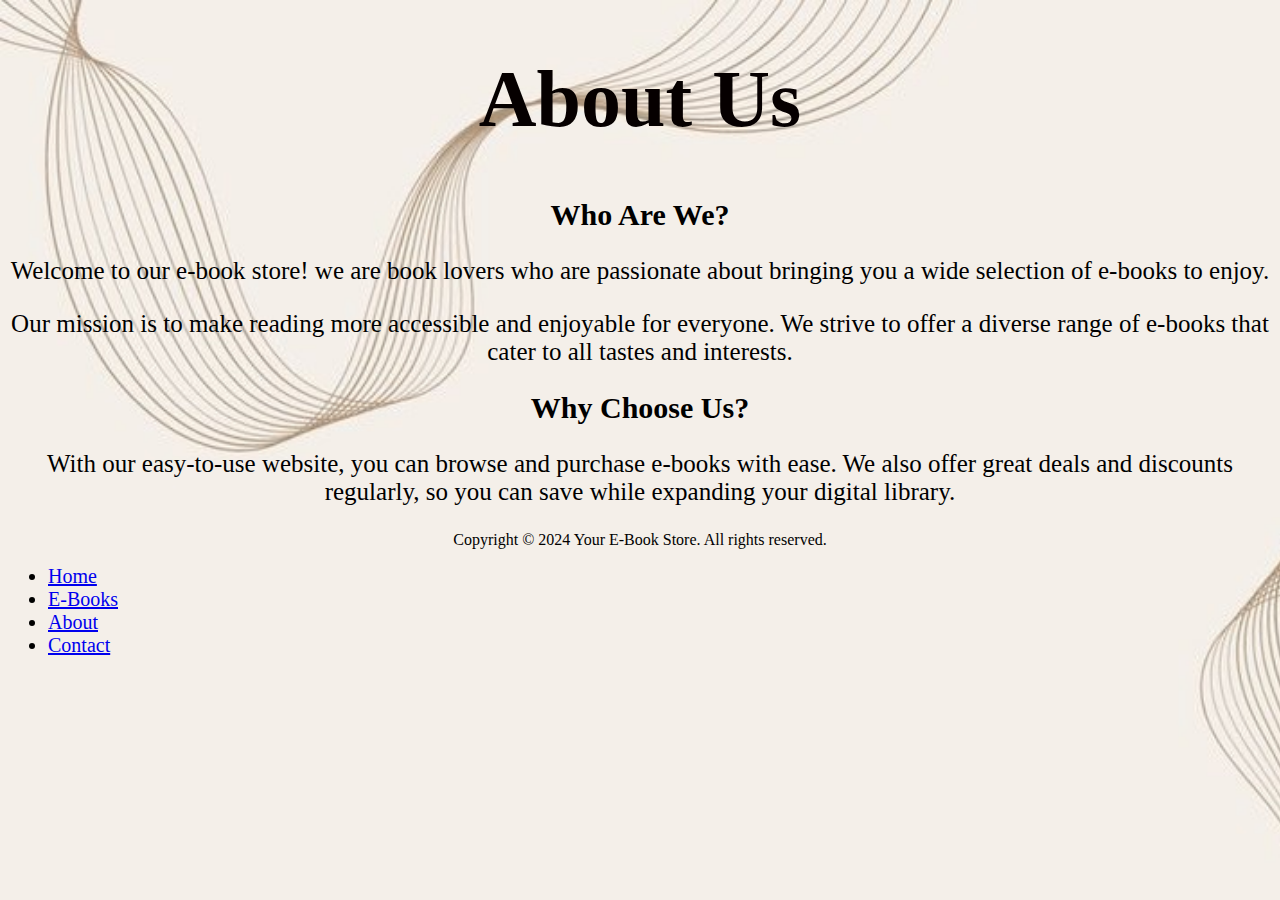
<file: about.html>
<!DOCTYPE html>
<html>
<head>
    <title>About Us</title>
</head>
<body style="background-image: url(bg.jpg); background-attachment: fixed; background-size: cover;">
    <header>
        <h1 style="color: rgb(6, 0, 0); font-size: 80px; text-align: center;">About Us</h1>
    </header>
    <section>
        <h2 style="text-align: center; font-size: 30px;">Who Are We?</h2>
        <p style="text-align: center; font-size: 25px;">Welcome to our e-book store! we are book lovers who are passionate about bringing you a wide selection of e-books to enjoy.</p>
    </section>
    <section>
        <p style="text-align: center;  font-size: 25px;">Our mission is to make reading more accessible and enjoyable for everyone. We strive to offer a diverse range of e-books that cater to all tastes and interests.</p>
    </section>
    <section>
        <h2 style="text-align: center; font-size: 30px;">Why Choose Us?</h2>
        <p style="text-align: center;  font-size: 25px;">With our easy-to-use website, you can browse and purchase e-books with ease. We also offer great deals and discounts regularly, so you can save while expanding your digital library.</p>
    </section>
    <footer>
        <p style="text-align: center;">Copyright &copy; 2024 Your E-Book Store. All rights reserved.</p>
    </footer>
    <ul>
                
        <li style="font-size: 20px;"><a href="home.html">Home</a></li>
        <li style="font-size: 20px;"><a href="product.html">E-Books</a></li>
        <li style="font-size: 20px;"><a href="about.html">About</a></li>
        <li style="font-size: 20px;"><a href="contact.html">Contact</a></li>
    
    </ul>
</body>
</html>
</file>
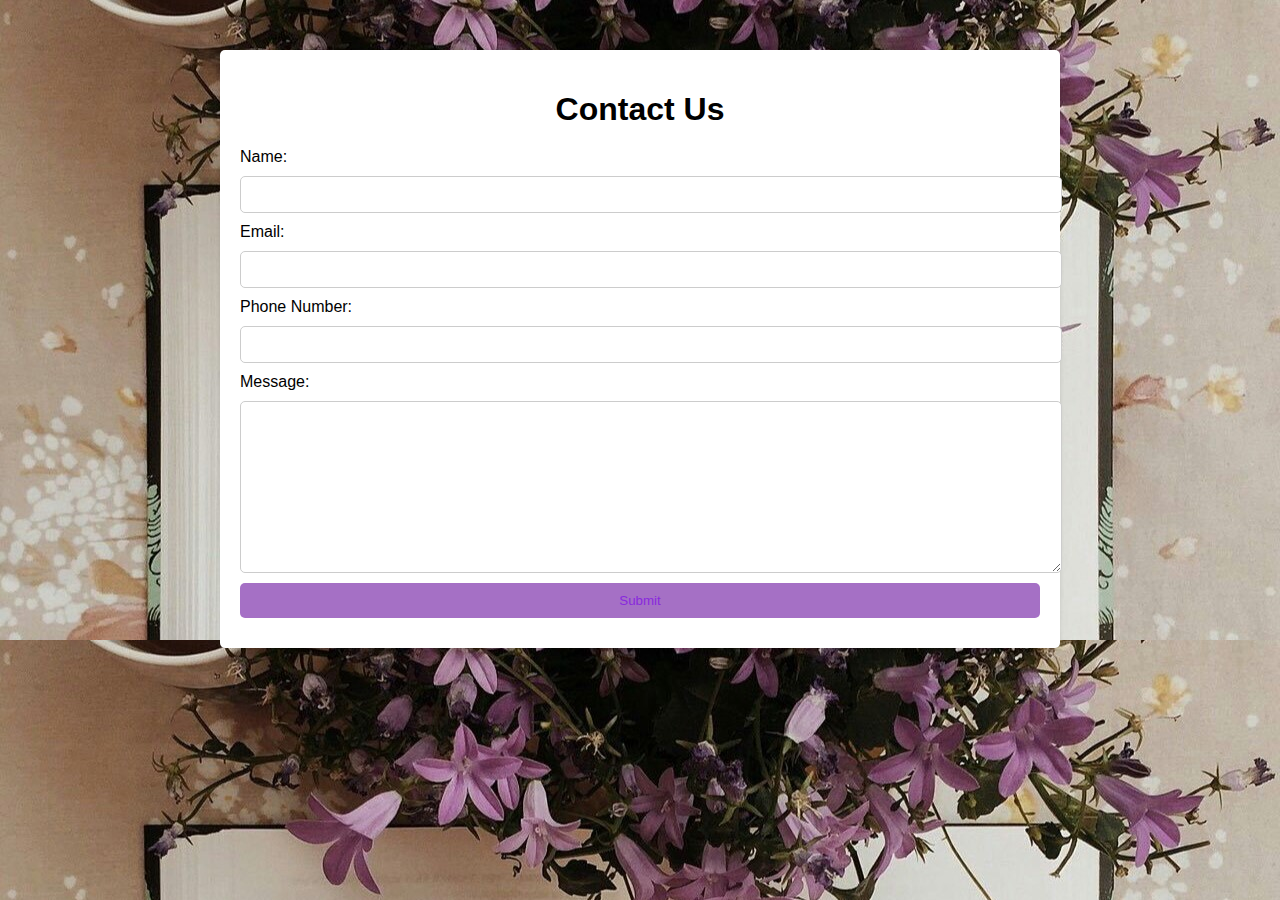
<file: contact.html>
<!DOCTYPE html>
<html lang="en">
<head>
<meta charset="UTF-8">
<meta name="viewport" content="width=device-width, initial-scale=1.0">
<link rel="stylesheet" type="text/css" href="style.css">
<title>Contact Us</title>

</head>
<body style="background-image: url(bg2.jpg);">
<div class="container">
    <h1>Contact Us</h1>
    <form action="#" method="post">
        <label for="name">Name:</label>
        <input type="text" id="name" name="name" required>
        <label for="email">Email:</label>
        <input type="email" id="email" name="email" required>
        <label for="phone">Phone Number:</label>
        <input type="tel" id="phone" name="phone" required>
        <label for="message">Message:</label>
        <textarea id="message" name="message" required></textarea>
        <input type="submit" value="Submit">
    </form>
</div>
</body>
</html>
</file>
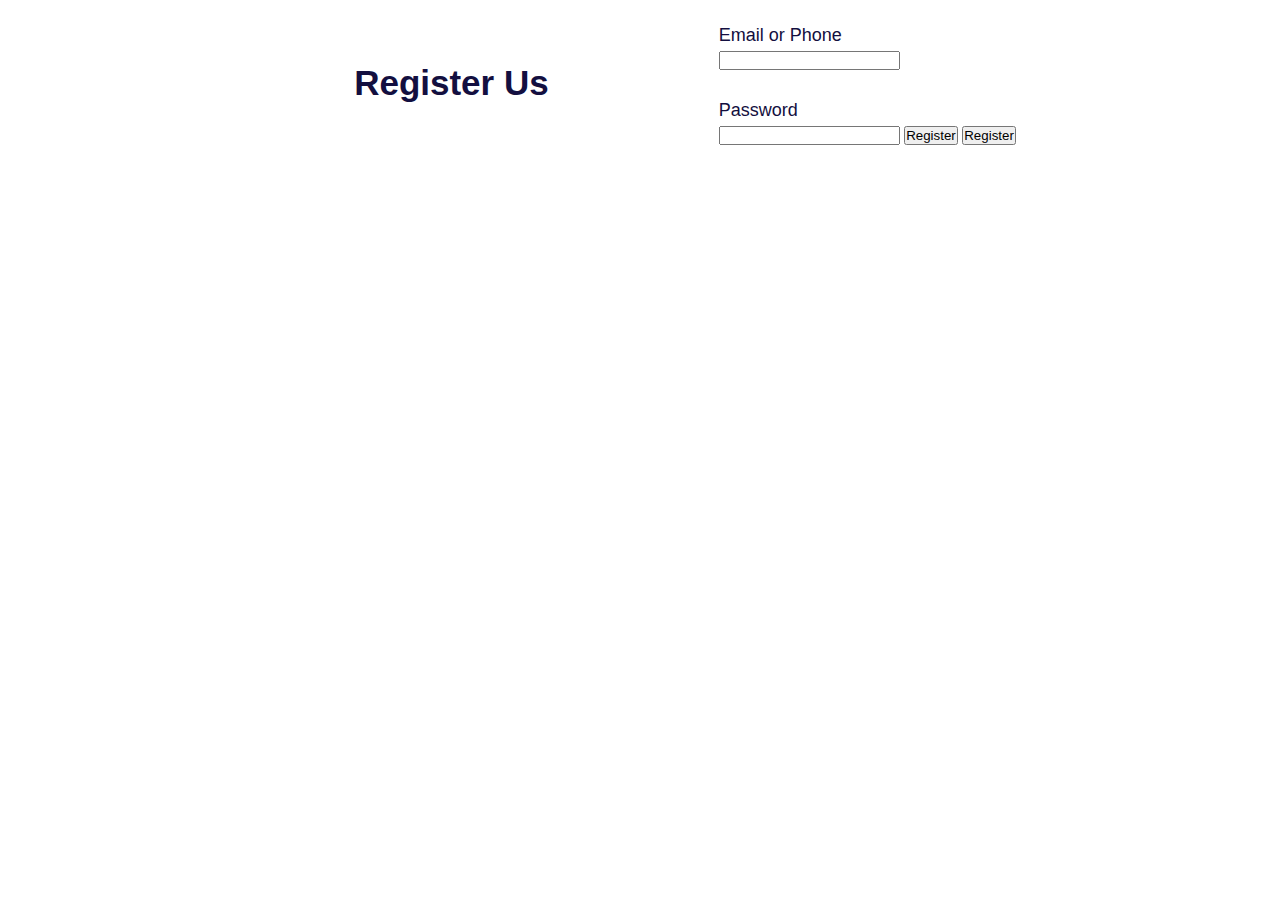
<file: form.html>
<!DOCTYPE html>
<html >
<head>
    <title>Registartion  Form</title>
    <link rel="stylesheet" href="styles.css">
</head>
<body style="background-color:#f0f0f0>
    <div class="container">
        <h1 class="label">Register Us</h1>
        <form class="login_form" action="home.html" method="post" name="form" onsubmit="return validated()">
            <div class="font">Email or Phone</div>
            <input autocomplete="off" type="text" name="email">
            <div id="email_error">Please fill up your Email or Phone</div>
            <div class="font font2">Password</div>
            <input type="password" name="password">
            <div id="pass_error">Please fill up your Password</div>
            <button type="submit">Register</button>
            <div id="pass_error">Please fill up your Password</div>
            <button type="submit">Register</button>
        </form></div>  
    <script src="script.js"></script>
</body</html>
</file>
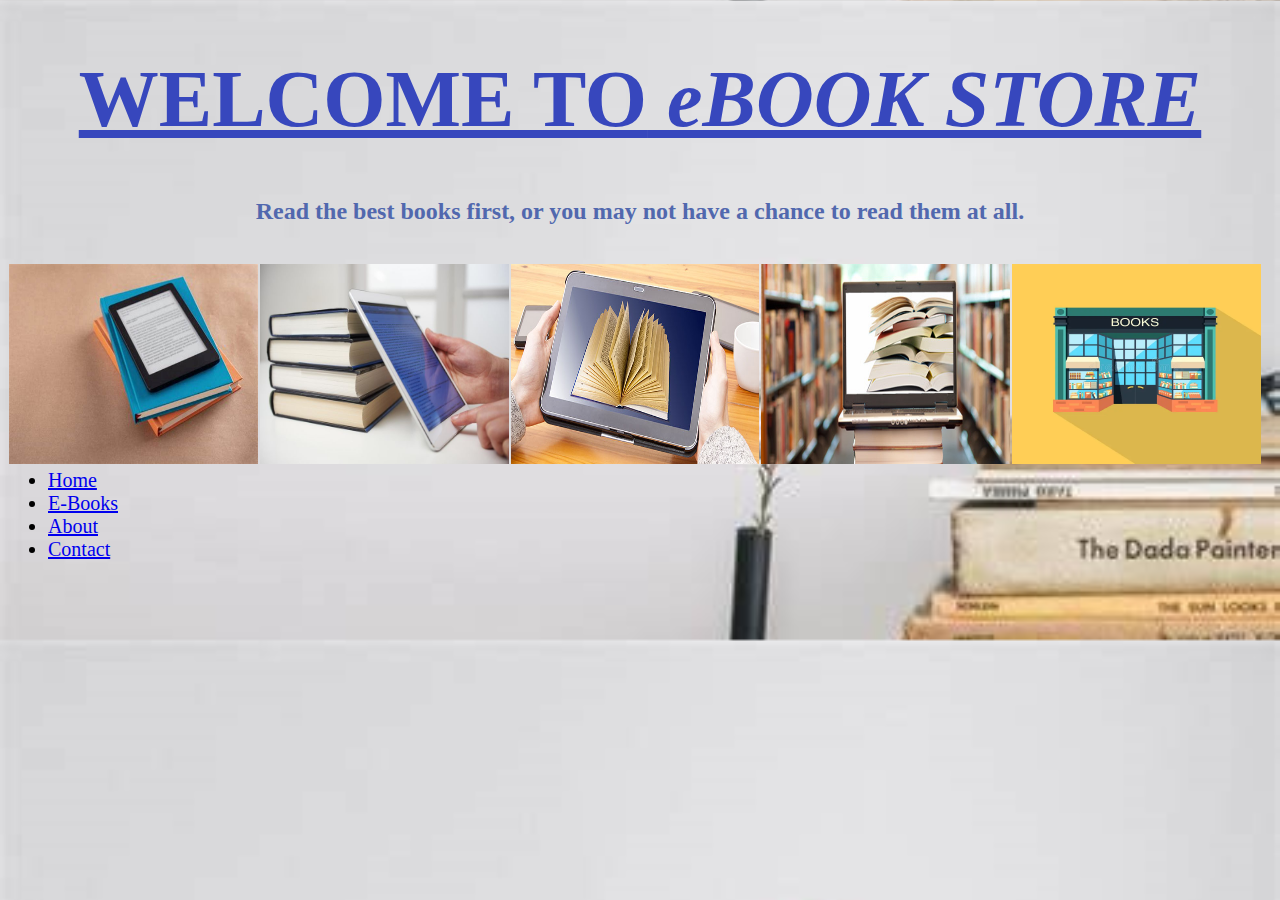
<file: home.html>
<!DOCTYPE html>
<html lang="en">
<head>
    <meta charset="UTF-8">
    <meta http-equiv="X-UA-Compatible" content="IE=edge">
    <meta name="viewport" content="width=device-width, initial-scale=1.0">
    <title>HOME</title>
     <style>
        h1 {text-align: center; color: rgb(55, 71, 189);text-decoration: underline;}
        h2 {text-align: center; color: rgb(81, 104, 174); }
        .column {
            float: left;
            width: 19.68%;
            padding: 1px;
            }
    
    </style> 
</head>
<body style="background-image:url(bg1.jpg); background-size: cover;">
    <h1 style="font-size: 80px;">WELCOME TO<em> eBOOK STORE </em></h1>

<h2>Read the best books first, or you may not have a chance to read them at all.</h2> 
<br>
     <div class="row">
            <div class="column">
            <img src="img1.jpg" alt="error" style="width:100%; height: 200px;"></div>
            <div class="column">
            <img src="img2.jpg" alt="error" style="width:100%;height: 200px;"></div>
            <div class="column">
            <img src="img3.jpg" alt="error" style="width:100%;height: 200px;"></div>
            <div class="column">
            <img src="img4.jpg" alt="error" style="width:100%;height: 200px;"></div>
            <div class="column">
            <img src="img5.webp" alt="error" style="width:100%;height: 200px;"></div>
            
     </div>
<div>
    <ul>
                
        <li style="font-size: 20px;"><a href="home.html">Home</a></li>
        <li style="font-size: 20px;"><a href="product.html">E-Books</a></li>
        <li style="font-size: 20px;"><a href="about.html">About</a></li>
        <li style="font-size: 20px;"><a href="contact.html">Contact</a></li>
    
    </ul>
</div>

</body>   

</html>
</file>
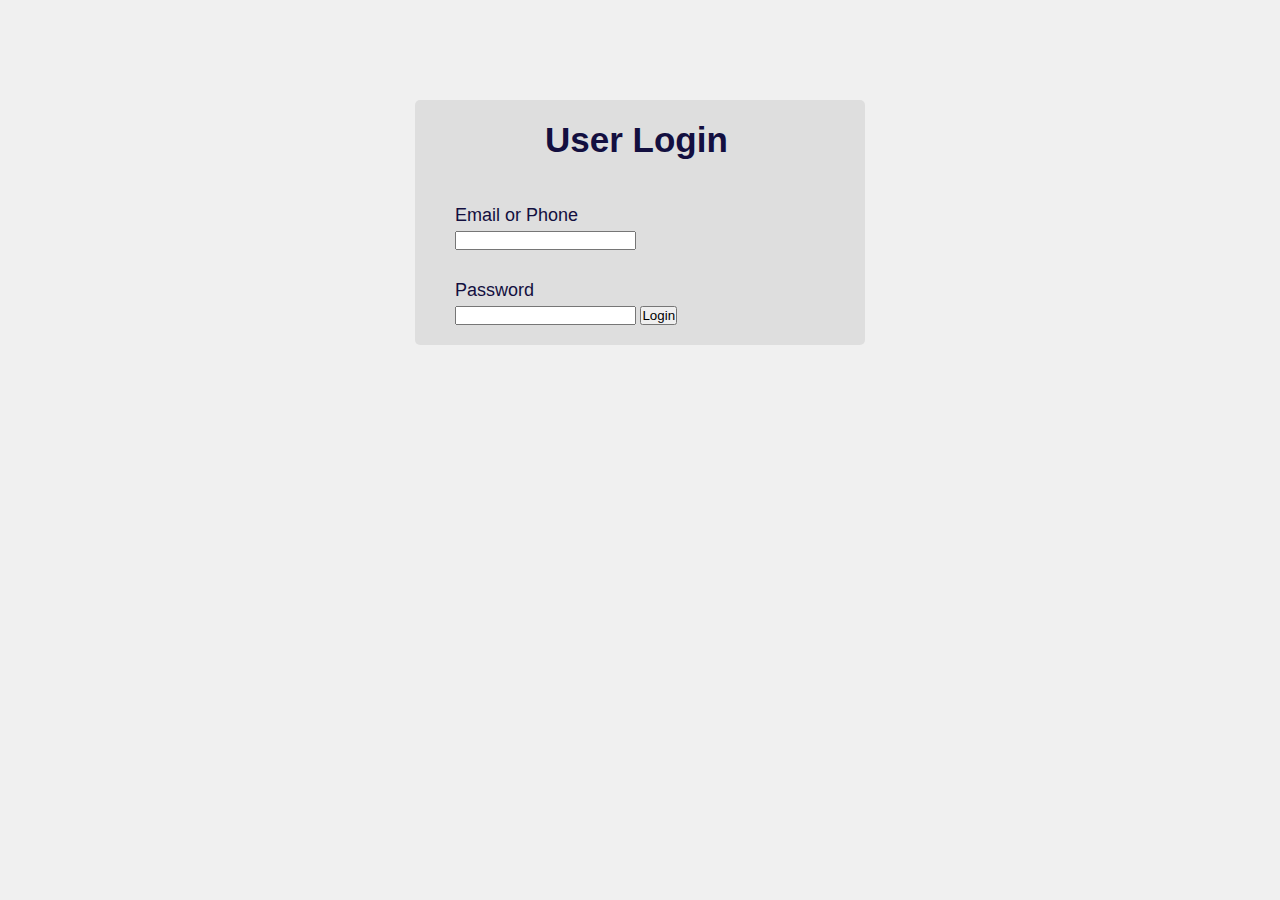
<file: login.html>
<!DOCTYPE html>
<html>
<head>
    <meta charset="UTF-8">
    <title> Login Form</title>
    <link rel="stylesheet" href="styles.css">
</head>
<body style="background-color:#f0f0f0;">
    <div class="container">
       <h1 class="label">User Login</h1>
        <form class="login_form" action="home.html" method="post" name="form" onsubmit="return validated()">
            <div class="font">Email or Phone</div>
            <input autocomplete="off" type="text" name="email">
            <div id="email_error">Please fill up your Email or Phone</div>
            <div class="font font2">Password</div>
            <input type="password" name="password">
            <div id="pass_error">Please fill up your Password</div>
            <button type="submit">Login</button>
        </form></div>  
    <script src="valid.js"></script>
</body>
</html>
</file>
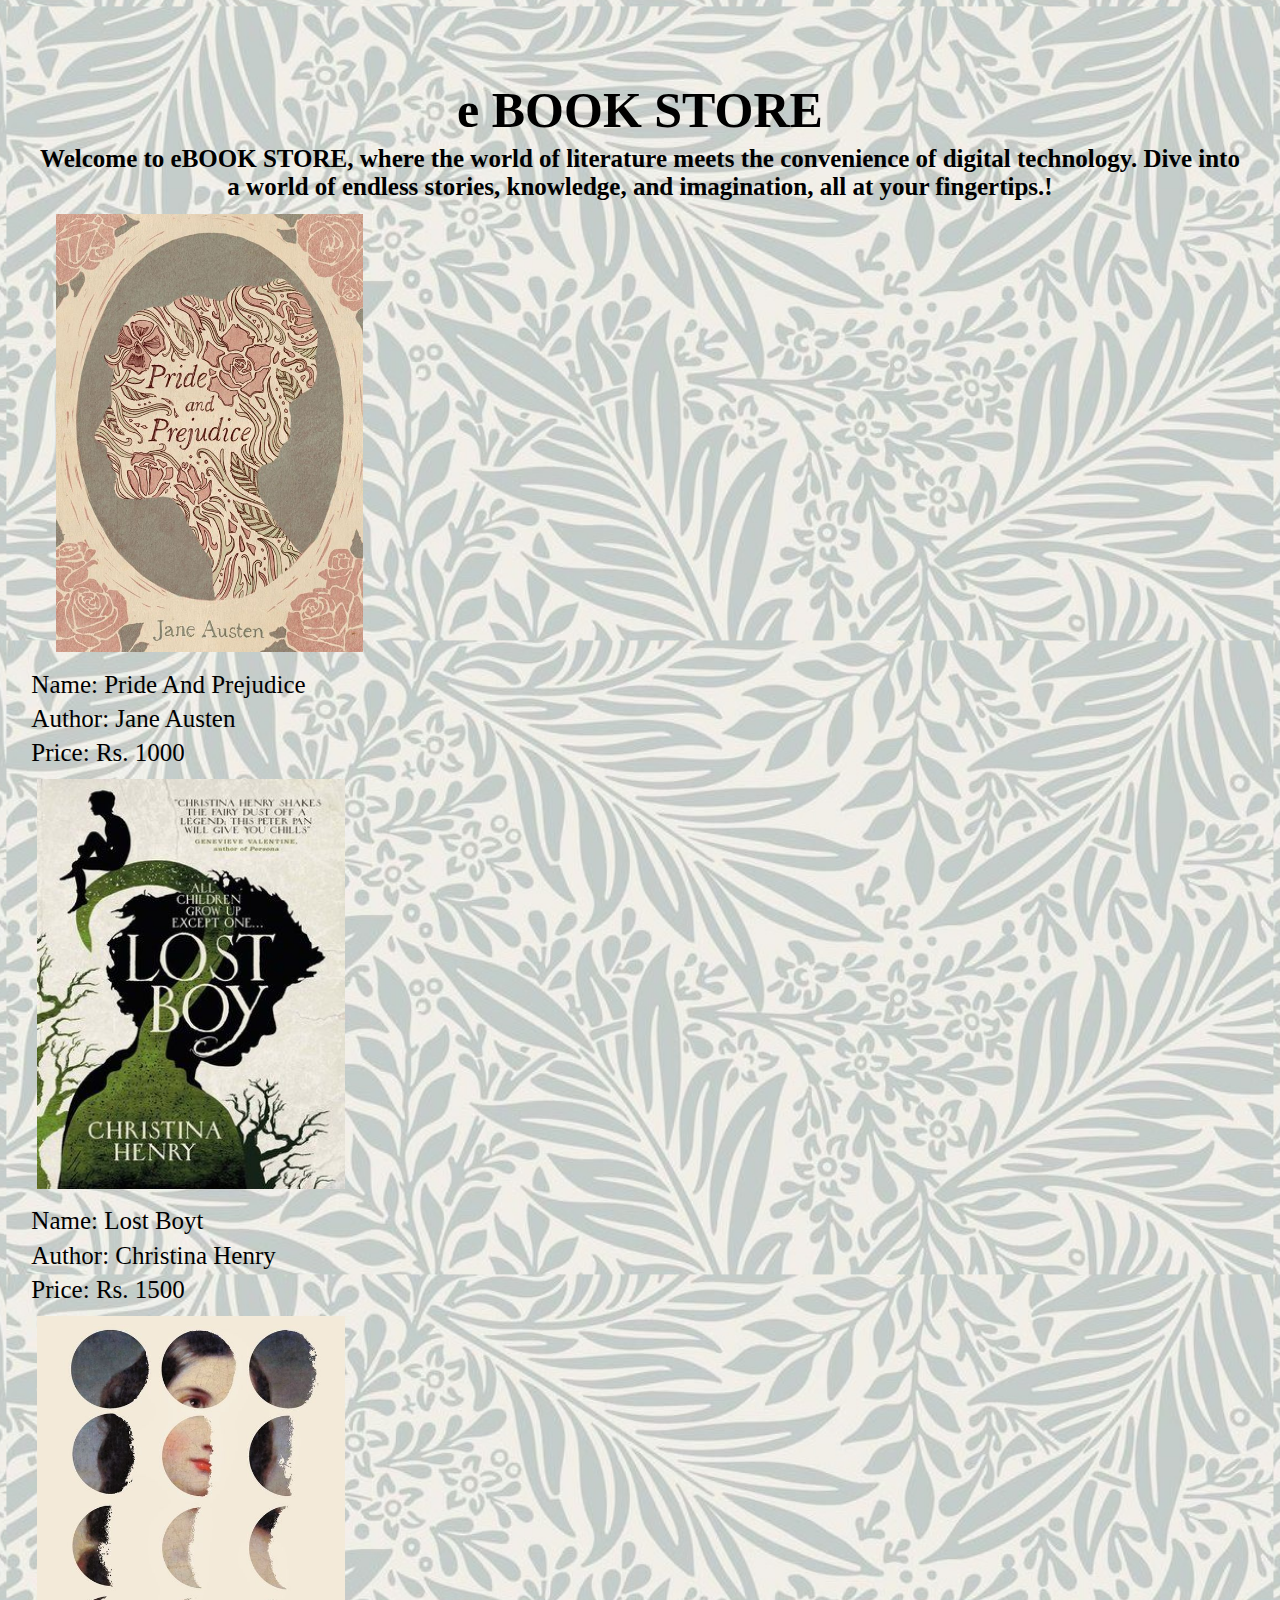
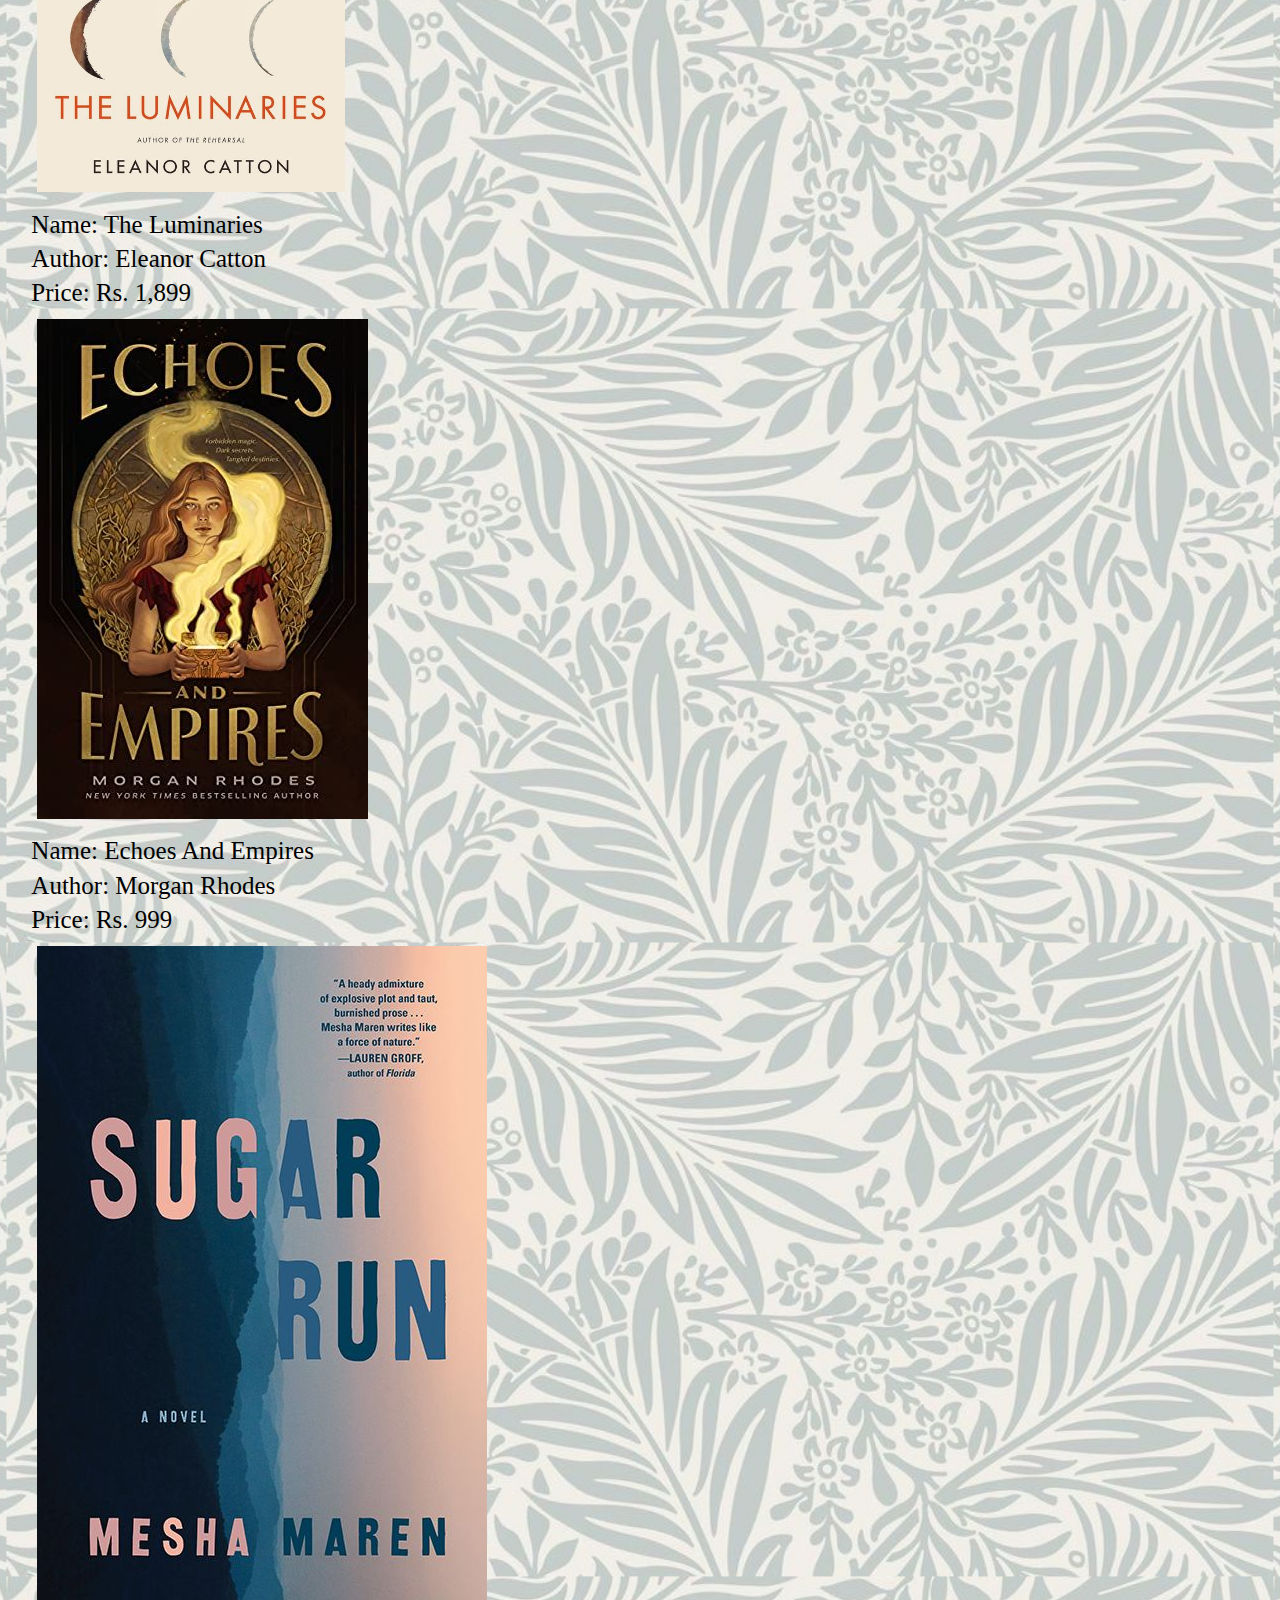
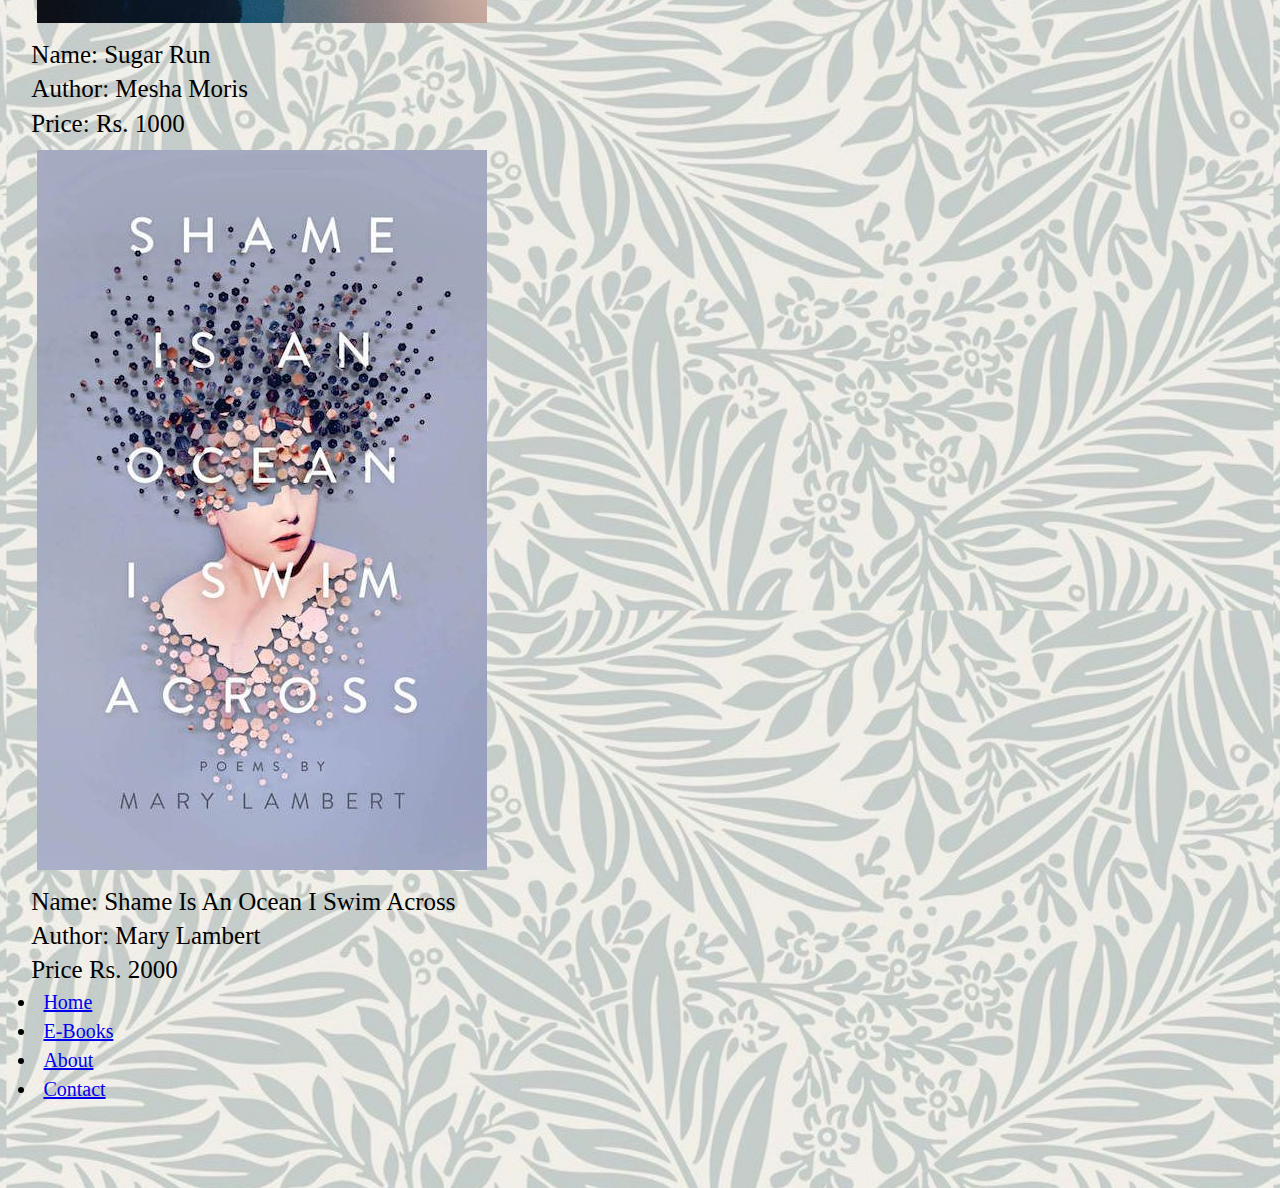
<file: product.html>
<!DOCTYPEhtml>
<htmllang="en">
    <head>
        <metacharset="UTF-8">
        <metaname="viewport"content="width=device-width",initial-scale="">
        <title>eBOOK STORE</title>
       </head>
       <style>
        html{
            font-size: 25px;
        }
        *{
            margin: 0.5%;
            padding: 0;
            box-sizing: border-box;
        }
        .first{
            min-height: 50px;
        }
        body{
            font-size: 25px;
            color: rgb(0, 0, 0);
            display: grid;
            background-image: url(last.jpg);
            background-size: contain;
        }
        h1{
            text-align: center;
            font-size: 50px;
            color: black;
            margin: 0%;
        }
        h2{
            color: rgb(0, 0, 0);
            font-size: 25px;
            text-align: center;
        }
        .image-container {
            max-width: 100%;
            margin: auto;
            padding-left: 25%;
            padding-right: 25%;
        }
        .row{
            display: grid;
            grid-template-columns: autoautoauto;
            justify-content: center;
        }
        .col-4{
            padding:10px;
            min-width:100%;
        }
        .col-4img{
            width: 60%;
            height:60%;
        }
        .col-4p{
            font-size: 15px;
        }
        ul{
            text-align: start;
            font-weight: normal;
        }

       </style>
       <body>
        <header>
            <divclass="first">
            <h1>e BOOK STORE</h1>
            <h2>Welcome to eBOOK STORE, where the world of literature meets the convenience of digital technology. Dive into a world of endless stories, knowledge, and imagination, all at your fingertips.!</h2>
        </div>
            <articleclass="Home Page card">
            <divclass="image-container">
            <divclass="row">

            <divclass="col-4">
                <image src="n1.jpg" height="25%" width="25%">
                    <p>Name: Pride And Prejudice </p><p>Author: Jane Austen </p><p>Price: Rs. 1000</p></image>
            </div>

            <divclass="col-4">
                <img src= "n2.jpg" height="25%"width="25%">
                    <p>Name: Lost Boyt</p><p>Author: Christina Henry</p><p>Price: Rs. 1500</p>
                </div>

                <divclass="col-4">
                    <img src= "v3.jpg" height="25%"width="25%">
                        <p>Name: The Luminaries</p><p>Author: Eleanor Catton</p><p>Price: Rs. 1,899</p>
                </div>

                <divclass="col-4">
                    <img src="n4.jpg">
                    <p>Name: Echoes And Empires</p><p>Author: Morgan Rhodes</p><p>Price: Rs. 999</p>
                </div>

                <divclass="col-4">
                    <img src="n5.jpg">
                    <p> Name: Sugar Run</p><p>Author: Mesha Moris</p><p>Price: Rs. 1000</p>
                </div>

                <divclass="col-4">
                    <img src="n6.jpg">
                    <p>Name: Shame Is An Ocean I Swim Across</p><p>Author: Mary Lambert</p><p>Price Rs. 2000</p>
                    <ul>
                
                        <li style="font-size: 20px;"><a href="home.html">Home</a></li>
                        <li style="font-size: 20px;"><a href="product.html">E-Books</a></li>
                        <li style="font-size: 20px;"><a href="about.html">About</a></li>
                        <li style="font-size: 20px;"><a href="contact.html">Contact</a></li>
                    
                    </ul>
</file>
<file: style.css>
body {
    font-family: Arial, sans-serif;
    margin: 0;
    padding: 0;
    background-color: #f4f4f4;
}
.container {
    max-width: 800px;
    margin: 50px auto;
    padding: 20px;
    background-color: #fff;
    border-radius: 5px;
    box-shadow: 0 2px 5px rgba(0,0,0,0.1);
}
h1 {
    text-align: center;
    margin-bottom: 20px;
}
form {
    margin-top: 20px;
}
label,
input,
textarea {
    display: block;
    width: 100%;
    margin-bottom: 10px;
}
input,
textarea {
    padding: 10px;
    border: 1px solid #ccc;
    border-radius: 5px;
}
textarea {
    resize: vertical;
    height: 150px;
}
input[type="submit"] {
    background-color: #a570c5;
    color: #8929dd;
    border: none;
    border-radius: 5px;
    padding: 10px 20px;
    cursor: pointer;
}
input[type="submit"]:hover {
    background-color: #9a1286;
}
</file>
<file: styles.css>
*{padding: 0;margin: 0;}
body{ align-items: center;justify-content: center;display: flex;font-family: sans-serif;}
.container{position: relative;margin-top: 100px;width: 450px;height: auto;background: #dedede;border-radius: 5px;}
.label{padding: 20px 130px;font-size: 35px;font-weight: bold;color: #130f40;}
.login_form{padding: 20px 40px;}
.login_form .font{font-size: 18px;color: #130f40;margin: 5px 0;}
.login_forminput{height: 40px;width: 350px;padding: 0 5px;font-size: 18px;outline: none;border: 1px solid silver;}
.login_form .font2{margin-top: 30px;}
.login_formbutton{margin: 45px 0 30px 0;height: 45px;width: 365px;font-size: 20px;color: white;outline: none;cursor: pointer;font-weight: bold;background: #1A237E;border-radius: 3px;border: 1px solid #3949AB;}
.login_formbutton:hover{background: #151c6a;}
.login_form #email_error,
.login_form #pass_error{margin-top: 5px;swidth: 345px;font-size: 18px;color: #C62828;background: rgba(255,0,0,0.1);text-align: centerpadding: 5px 8px;border-radius: 3px;border: 1px solid #EF9A9A;display: none;}
</file>
